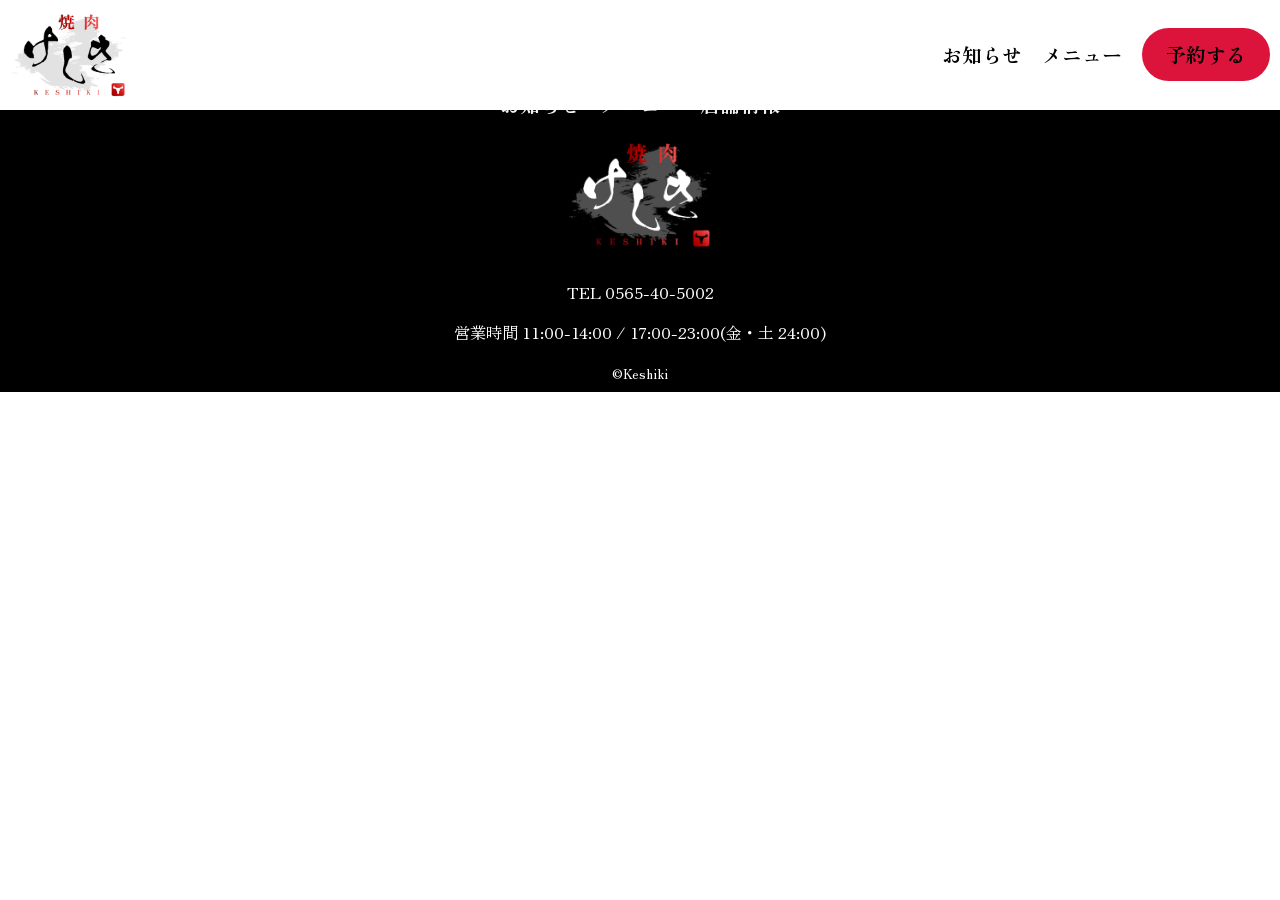
<file: template.html>
<!DOCTYPE html>

<html>

<head>
    <meta charset="UTF-8">
    <title>YAKINIKU KESHIKI</title>
    <meta name="viewport" content="width=device-width">
    <link href="template.css" rel="stylesheet">
    <link rel="preconnect" href="https://fonts.googleapis.com">
    <link rel="preconnect" href="https://fonts.gstatic.com" crossorigin>
    <link
        href="https://fonts.googleapis.com/css2?family=Archivo+Black&family=Dosis:wght@200..800&family=Mochiy+Pop+P+One&family=Montserrat:wght@700&family=Saira+Stencil:ital,wght@0,100..900;1,100..900&family=Saira:ital,wght@0,100..900;1,100..900&family=Titillium+Web:ital,wght@0,200;0,300;0,400;0,600;0,700;0,900;1,200;1,300;1,400;1,600;1,700&family=Yuji+Mai&family=Zen+Old+Mincho&display=swap"
        rel="stylesheet">

</head>

<body>
    <header>
        <div class="header-inner">
            <a href="index.html"><img class="header-logo" src="keshiki.png"></a>
            <a href="https://www.hotpepper.jp/strJ004402193/report/?utm_source=ig&utm_medium=social&utm_content=link_in_bio&fbclid=PAZXh0bgNhZW0CMTEAc3J0YwZhcHBfaWQMMjU2MjgxMDQwNTU4AAGnNsZIc8f61jbiuCUJXJV0i3Z2uTbUt6ecfXWWPEURW9ZqmIBE2czGEaHXO2I_aem_gzr9veJKT698K6bDdVhL0Q"
                class="booking-btn-mobile">予約する</a>
            <nav class="site-menu">
                <ul>
                    <li><a href="">お知らせ</a></li>
                    <li><a href="">メニュー</a></li>
                    <li><a href="https://www.hotpepper.jp/strJ004402193/report/?utm_source=ig&utm_medium=social&utm_content=link_in_bio&fbclid=PAZXh0bgNhZW0CMTEAc3J0YwZhcHBfaWQMMjU2MjgxMDQwNTU4AAGnNsZIc8f61jbiuCUJXJV0i3Z2uTbUt6ecfXWWPEURW9ZqmIBE2czGEaHXO2I_aem_gzr9veJKT698K6bDdVhL0Q"
                            class="booking-btn">予約する</a></li>
                </ul>
            </nav>
        </div>
        <nav class="mobile-menu">
            <ul>
                <li><a href="">お知らせ</a></li>
                <li><a href="">メニュー</a></li>
                <li><a href="">店舗</a></li>
            </ul>
        </nav>
    </header>
    <main>
    </main>
    <footer>
        <div class="footer-inner">
            <nav class="site-menu-footer">
                <ul>
                    <li><a href="">お知らせ</a></li>
                    <li><a href="">メニュー</a></li>
                    <li><a href="">店舗情報</a></li>
                </ul>
            </nav>
            <a href="index.html"><img class="footer-logo" src="keshiki2.png"></a>

            <div class="info">
                <p>TEL 0565-40-5002</p>
                <p>営業時間 11:00-14:00 / 17:00-23:00(金・土 24:00)</p>
                <p class="copyright"><small>&copy;Keshiki</small></p>
            </div>
        </div>
    </footer>
</body>

</html>
</file>
<file: template.css>
@charset "utf-8";

*,::before,
::after {
    padding: 0;
    margin: 0;
    box-sizing: border-box;
}

html {
  scroll-behavior: smooth;
}

body {
    font-family: "Zen Old Mincho", serif;
}

main {
    background-color: whitesmoke;
    padding-top: 70px;
}

header {
    position: fixed;
    top: 0;
    left: 0;
    right: 0;
    background: #fff;
    z-index: 1000;
    box-shadow: 0 2px 10px rgba(0, 0, 0, 0.1);
}

.header-inner {
    display: flex;
    justify-content: space-between;
    padding: 10px;
}

.site-menu {
    padding-top: 30px;
}

.site-menu ul{
    display: flex;
    gap: 20px;
}

.site-menu li {
    list-style: none;
    font-size: 20px;
    font-weight: bold;
}

img{
    max-width: 100%;
}

.booking-btn-mobile {
    display: none;
}

.booking-btn {
    font-family: "Zen Old Mincho", serif;
    background-color: crimson;
    border-radius: 999px;
    padding: 12px 24px;
}

.booking-btn:hover {
    opacity: 0.8;
}

.header-logo {
    display: block;
    width: 120px;
}

.footer-inner {
    display: flex;
    flex-direction: column;
    justify-self: center;
    align-items: center;
}

.footer-logo {
    display: block;
    width: 150px;
    padding-bottom: 20px;
}

.site-menu-footer ul {
    display: flex;
    gap: 20px;
    padding-top: 20px;
    padding-bottom: 20px;
}

.site-menu-footer li {
    list-style: none;
    font-size: 20px;
    font-weight: bold;
}

a {
    color: inherit;
    text-decoration: none;
}

footer {
    background-color: #000;
    color: #fff;
}

.info {
    text-align: center;
    line-height: 2.5;
}

.mobile-menu {
    display: none;
}

@media(max-width: 800px) {

    main {
        padding-top: 110px;
    }

    header {
        display: flex;
        flex-direction: column;
    }

    .header-inner {
        padding: 10px;
        position: relative;
    }

    .header-logo {
        width: 70px;
    }

    .mobile-menu {
        display: block;
        border-top: 1px solid #000;
    }

    .mobile-menu ul {
        display: flex;
        justify-content: space-around;
        padding: 10px 0; 
    }

    .mobile-menu li {
        list-style: none;
    }

    .booking-btn-mobile {
        display: block;
        font-family: "Zen Old Mincho", serif;
        background-color: crimson;
        border-radius: 999px;
        padding: 6px 12px;
        font-size: 24px;
    }

    .site-menu {
        display: none;
    }

    .menu-icon {
        display: block;
        background-image: url(../image/menu-icon.png);
        background-size: cover;
        width: 50px;
        height: 50px;
        background-color: transparent;
        border: none;
    }

    .site-menu-footer li {
        font-size: 16px;
    }

    .info p {
        font-size: 14px;
    }

}
</file>
